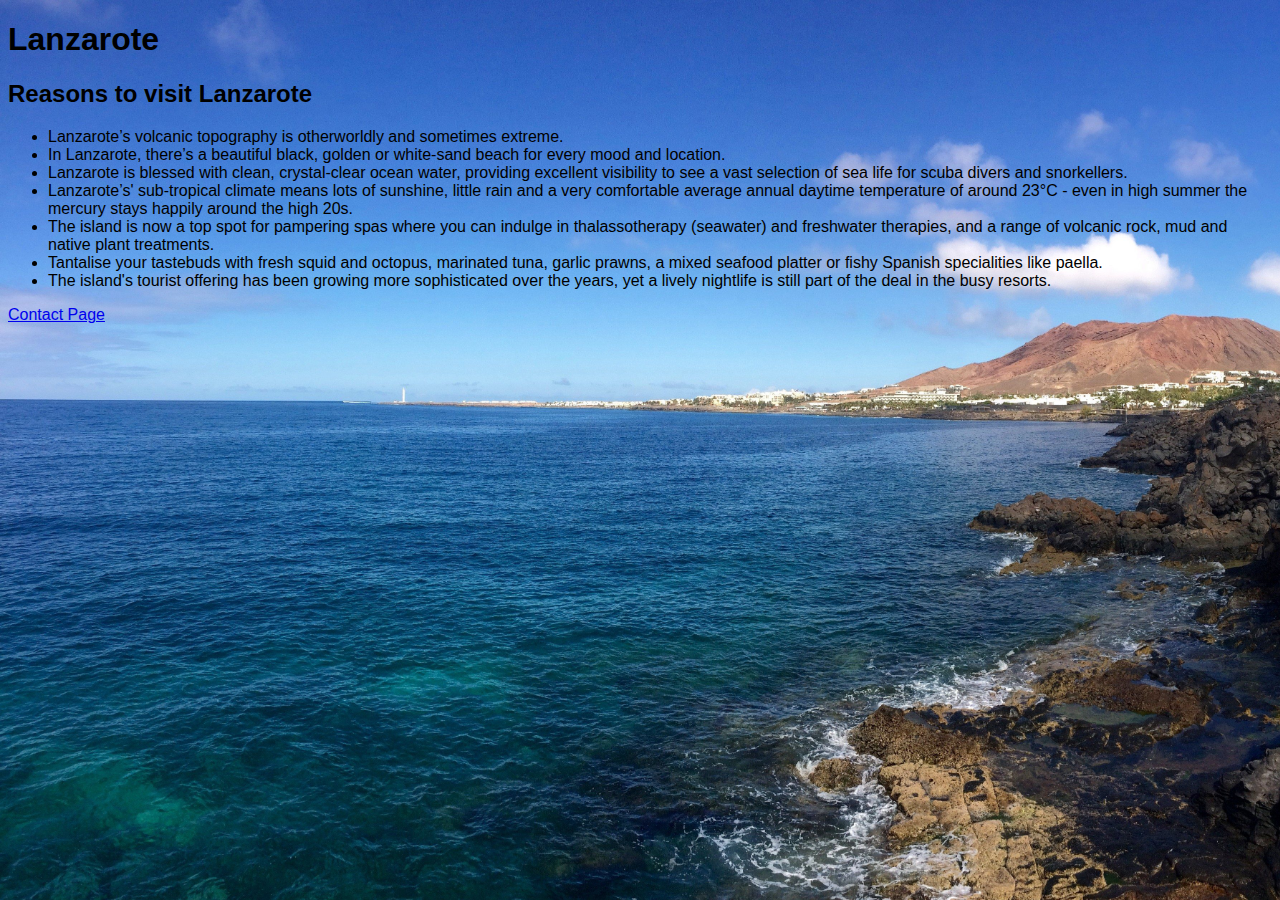
<file: index.html>
<!DOCTYPE html>
<html lang="en">
  <head>
    <meta charset="UTF-8" />
    <meta http-equiv="X-UA-Compatible" content="IE=edge" />
    <meta name="viewport" content="width=device-width, initial-scale=1.0" />
    <title>My Holiday Destination</title>
  </head>
  <link rel="stylesheet" href="./stylesheets.css" />
  <h1>Lanzarote</h1>
  <body>
    <h2>Reasons to visit Lanzarote</h2>

    <ul>
      <li>
        Lanzarote’s volcanic topography is otherworldly and sometimes extreme.
      </li>
      <li>
        In Lanzarote, there’s a beautiful black, golden or white-sand beach for
        every mood and location.
      </li>
      <li>
        Lanzarote is blessed with clean, crystal-clear ocean water, providing
        excellent visibility to see a vast selection of sea life for scuba
        divers and snorkellers.
      </li>
      <li>
        Lanzarote’s' sub-tropical climate means lots of sunshine, little rain
        and a very comfortable average annual daytime temperature of around 23°C
        - even in high summer the mercury stays happily around the high 20s.
      </li>
      <li>
        The island is now a top spot for pampering spas where you can indulge in
        thalassotherapy (seawater) and freshwater therapies, and a range of
        volcanic rock, mud and native plant treatments.
      </li>
      <li>
        Tantalise your tastebuds with fresh squid and octopus, marinated tuna,
        garlic prawns, a mixed seafood platter or fishy Spanish specialities
        like paella.
      </li>

      <li>
        The island's tourist offering has been growing more sophisticated over
        the years, yet a lively nightlife is still part of the deal in the busy
        resorts.
      </li>
    </ul>
    <a href="contact.html">Contact Page</a>
  </body>
</html>
</file>
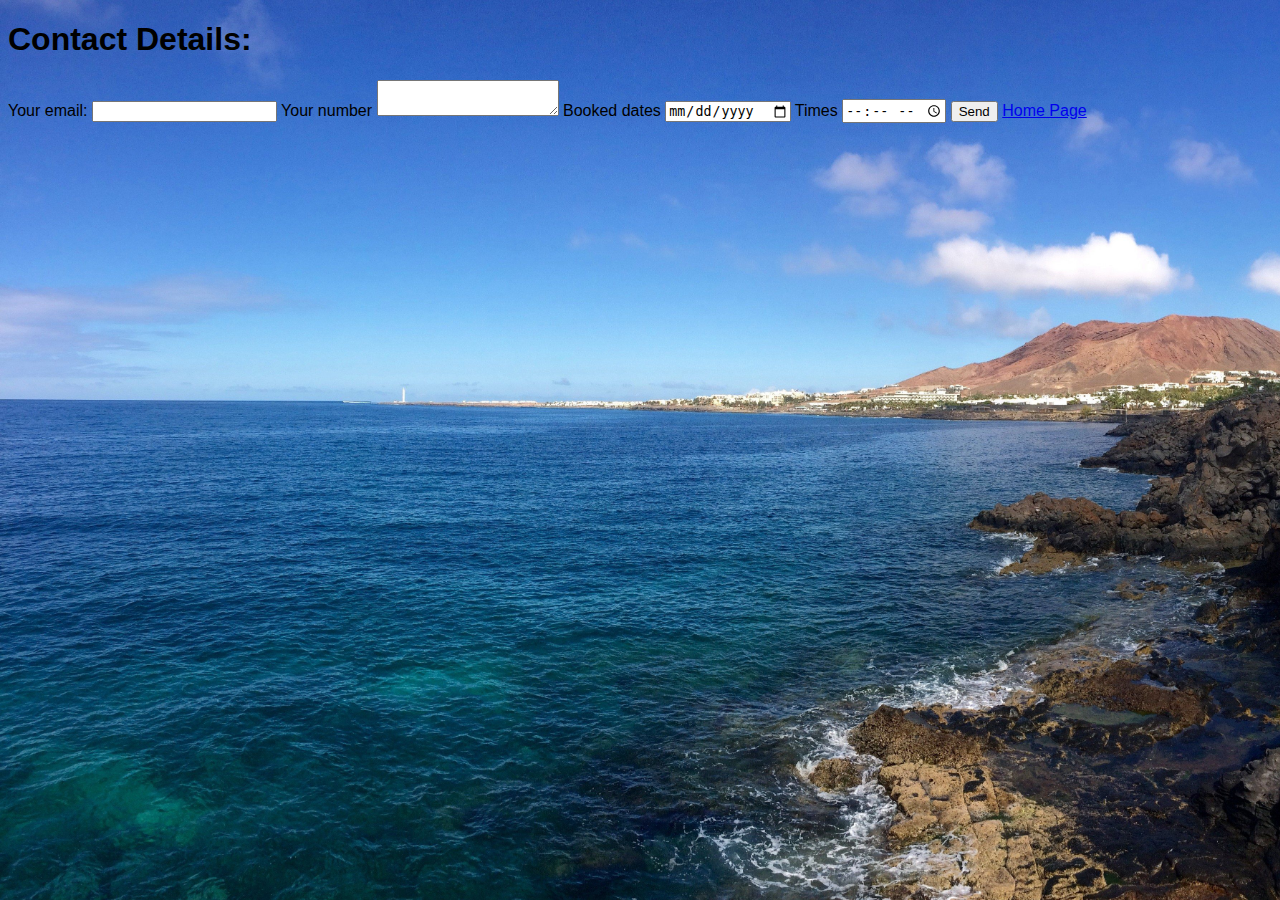
<file: contact.html>
<!DOCTYPE html>
<html lang="en">
  <head>
    <meta charset="UTF-8" />
    <meta http-equiv="X-UA-Compatible" content="IE=edge" />
    <meta name="viewport" content="width=device-width, initial-scale=1.0" />
    <title>Document</title>
  </head>
  <link rel="stylesheet" href="./stylesheets.css" />
  <body>
    <h1>Contact Details:</h1>
    <form action="https://formspree.io/f/xpzbyqnz" method="POST">
      <label>
        Your email:
        <input type="email" name="email" />
      </label>
      <label>
        Your number
        <textarea name="number"></textarea>
      </label>
      <!-- your other form fields go here -->
      <label>
        Booked dates
        <input type="date" name="date" id="date">
      </label>
      <label>
        Times
        <input type="time" name="time" id="time">
      <button type="submit">Send</button>
    </form>
    <a href="index.html">Home Page</a>
  </body>
</html>
</file>
<file: stylesheets.css>
head {
  font-family: "Gill Sans", "Gill Sans MT", Calibri, "Trebuchet MS", sans-serif;
}
body {
  background-image: url("Lanzarote.jpg");
  background-repeat: no-repeat;
  background-attachment: fixed;
  background-size: cover;
  font-family: "Gill Sans", "Gill Sans MT", Calibri, "Trebuchet MS", sans-serif;
}
</file>
